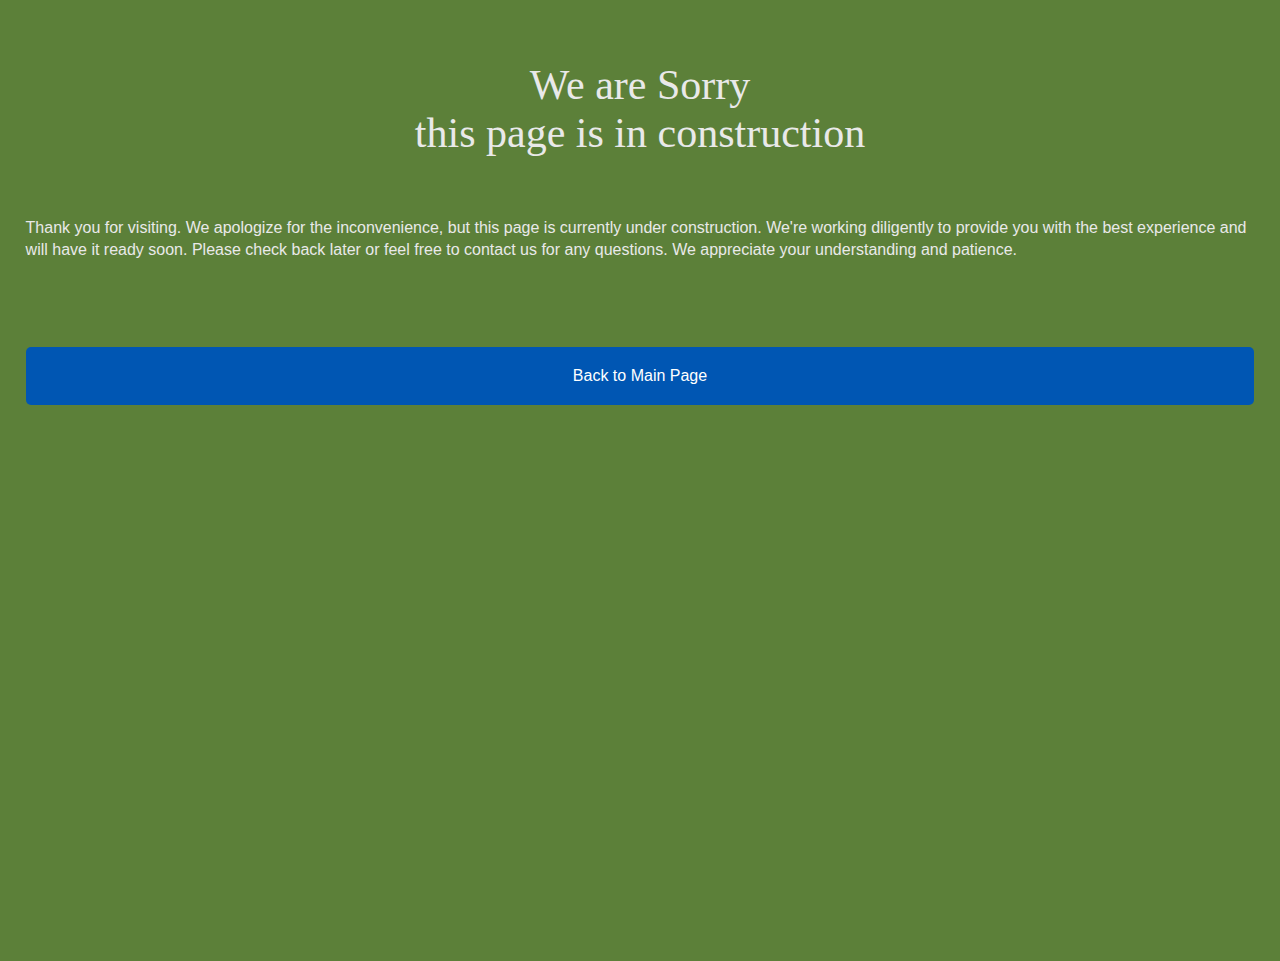
<file: construction.html>
<!DOCTYPE html>
<html lang="en">
  <head>
    <meta charset="UTF-8" />
    <meta name="viewport" content="width=device-width, initial-scale=1.0" />
    <title>Construction</title>
    <link rel="stylesheet" href="styles.css" />
  </head>
  <body>
    <section class="more-about-construction">
      <h2>We are Sorry<br />this page is in construction</h2>

      <p>
        Thank you for visiting. We apologize for the inconvenience, but this
        page is currently under construction. We're working diligently to
        provide you with the best experience and will have it ready soon. Please
        check back later or feel free to contact us for any questions. We
        appreciate your understanding and patience.
      </p>
    </section>
    <a href="index.html" class="back-link">Back to Main Page</a>
  </body>
</html>
</file>
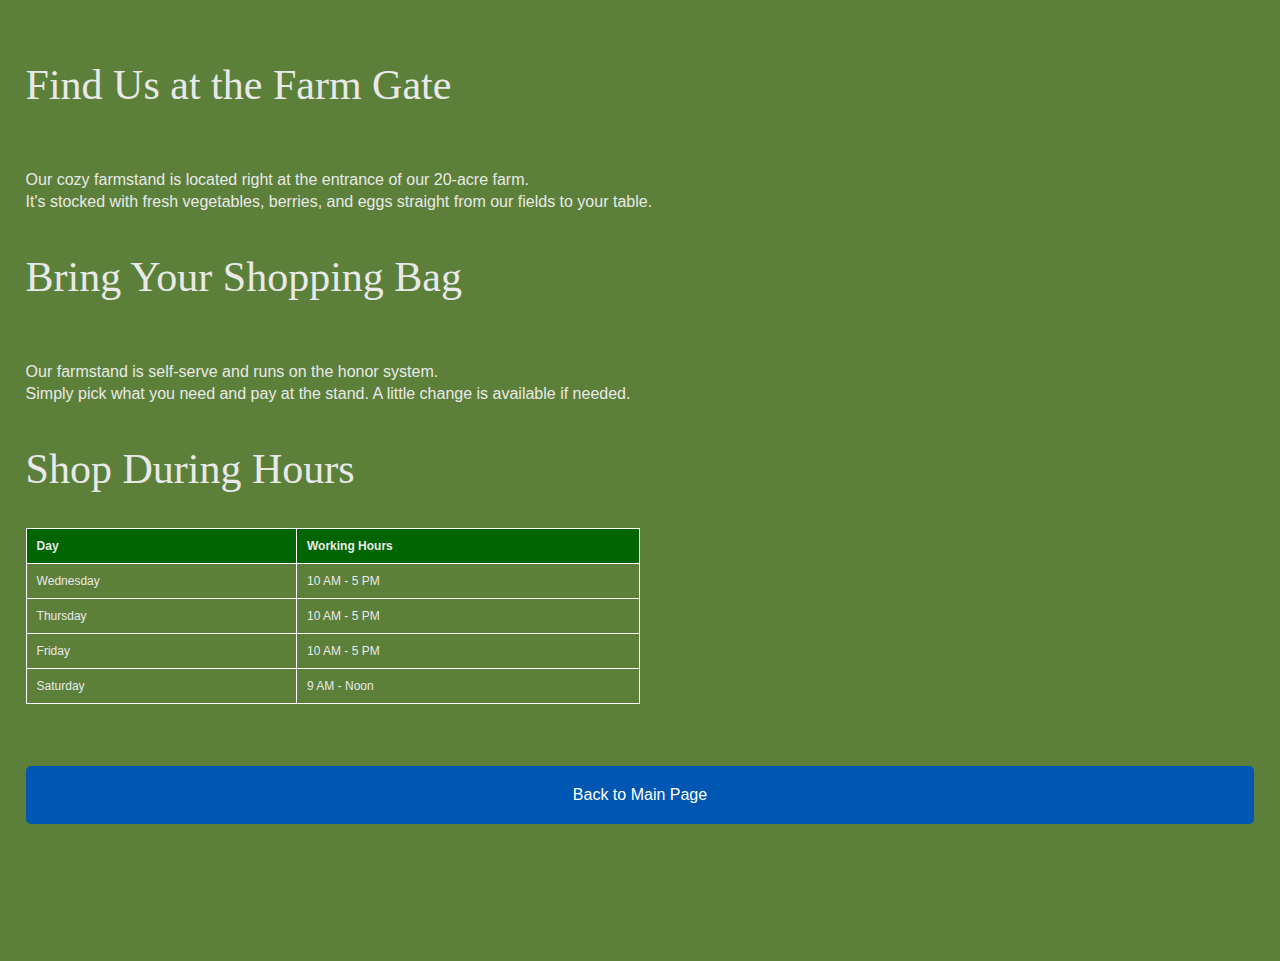
<file: table.html>
<!DOCTYPE html>
<html lang="en">
  <head>
    <meta charset="UTF-8" />
    <meta name="viewport" content="width=device-width, initial-scale=1.0" />
    <title>Table</title>
    <link rel="stylesheet" href="styles.css" />
  </head>
  <body>
    <section class="more-about">
      <h2>Find Us at the Farm Gate</h2>
      <p>
        Our cozy farmstand is located right at the entrance of our 20-acre
        farm.<br />
        It's stocked with fresh vegetables, berries, and eggs straight from our
        fields to your table.
      </p>

      <h2>Bring Your Shopping Bag</h2>
      <p>
        Our farmstand is self-serve and runs on the honor system.<br />
        Simply pick what you need and pay at the stand. A little change is
        available if needed.
      </p>

      <h2>Shop During Hours</h2>

      <table style="width: 50%; text-align: left; border-collapse: collapse">
        <thead>
          <tr>
            <th style="padding: 10px; background-color: darkgreen">Day</th>
            <th style="padding: 10px; background-color: darkgreen">
              Working Hours
            </th>
          </tr>
        </thead>
        <tbody>
          <tr>
            <td style="padding: 10px">Wednesday</td>
            <td style="padding: 10px">10 AM - 5 PM</td>
          </tr>
          <tr>
            <td style="padding: 10px">Thursday</td>
            <td style="padding: 10px">10 AM - 5 PM</td>
          </tr>
          <tr>
            <td style="padding: 10px">Friday</td>
            <td style="padding: 10px">10 AM - 5 PM</td>
          </tr>
          <tr>
            <td style="padding: 10px">Saturday</td>
            <td style="padding: 10px">9 AM - Noon</td>
          </tr>
        </tbody>
      </table>
    </section>
    <a href="index.html" class="back-link">Back to Main Page</a>
  </body>
</html>
</file>
<file: styles.css>
/* General styles */
html {
  font-size: 62.5%;
  height: 100%;
  background-color: #5c8039;
}

* {
  margin-top: 0;
  padding: 0;
  box-sizing: border-box;
}

body {
  /* background-color: #5c8039; */
  font-size: 1.2rem;
  margin: 2%;
  margin-top: 0%;
  height: auto;
  font-family: "Ubuntu", sans-serif;
  height: 100%;
  color: #e9e9e9;
}

section {
  height: auto;
  margin-bottom: 2rem;
}

p {
  padding-top: 2%;
  padding-bottom: 2%;
  text-align: justify;
  text-align: center;
  line-height: 1.5rem;
}
h1,
h2,
h3,
h4 {
  font-family: "Poppins", serif;
  font-weight: 300;
}
header {
  font-family: "Poppins", serif;
  justify-content: space-between;
  align-items: center;
  display: flex;
  font-size: 1rem;
}

header img {
  margin: 1%;
}

header nav ul {
  display: flex;
  flex-direction: row;
  justify-content: space-between;
  gap: 40px;
  padding: 15px;
  list-style-type: none;
}

header nav ul li a {
  text-decoration: none;
  color: inherit;
}

.welcome,
.welcome-container-why,
.how-it-works,
.pre-order,
.visit-us {
  position: relative;
  z-index: 2;
}

main {
  margin: 0%;
  background-image: url("images/Pattern_From_Baby_Spinach_Isolated_original_1618728.jpg");
  background-repeat: repeat;
  background-size: cover;
  position: relative;
}

main::before {
  content: "";
  position: absolute;
  top: 0;
  left: 0;
  width: 100%;
  height: 100%;
  background-color: rgba(35, 36, 34, 0.5);
  z-index: 1;
  pointer-events: none;
}

/* TEXTURE */
/* Texture for index.html */
.page-index main {
  background-image: url("images/Pattern_From_Baby_Spinach_Isolated_original_1618728.jpg");
}

/* Texture for stay.connected.html */
.page-stay-connected main {
  background-image: url("images/Blurred_Kitchen_With_Vegetables_On_Table_Top_original_2433690.jpg");
}

/* Texture for contact.us.html */
.page-contact-us main {
  background-image: url("images/Fresh_Vegetables_original_763757.jpg");
  opacity: 100%;
}

/* TYPOGRAPHIE */
.ubuntu-light {
  font-family: "Ubuntu", serif;
  font-weight: 300;
  font-style: normal;
}

.ubuntu-regular {
  font-family: "Ubuntu", serif;
  font-weight: 400;
  font-style: normal;
}

.ubuntu-medium {
  font-family: "Ubuntu", serif;
  font-weight: 500;
  font-style: normal;
}

.ubuntu-bold {
  font-family: "Ubuntu", serif;
  font-weight: 700;
  font-style: normal;
}

.ubuntu-light-italic {
  font-family: "Ubuntu", serif;
  font-weight: 300;
  font-style: italic;
}

.poppins-regular {
  font-family: "Poppins", sans-serif;
  font-weight: 400;
  font-style: normal;
}

.poppins-semibold {
  font-family: "Poppins", sans-serif;
  font-weight: 600;
  font-style: normal;
}

.poppins-extrabold {
  font-family: "Poppins", sans-serif;
  font-weight: 800;
  font-style: normal;
}

.poppins-bold-italic {
  font-family: "Poppins", sans-serif;
  font-weight: 700;
  font-style: italic;
}
/* styling of section header */
.logo {
  width: 8%;
}
/* styling of images */
.welcome-photo_content {
  width: 20%;
}
.welcome-photo_content_sprout {
  width: 23%;
}

.welcome-image-content {
  width: 27%;
}
/* styling of section hero */

.Hero {
  position: relative;
  height: 60vh;
  background-image: url("images/103_hero.jpeg");
  background-size: cover;
  background-position: center;
  display: flex;
  align-items: center;
  justify-content: center;
  text-align: center;
  color: #e9e9e9;
}

.Hero::before {
  content: "";
  position: absolute;
  top: 0;
  left: 0;
  width: 100%;
  height: 100%;
  background-color: rgba(0, 0, 0, 0.5);
  z-index: 1;
}

.Hero h1 {
  font-size: 3.2rem;
  margin-bottom: 1rem;
  font-weight: 800;
}

.Hero p {
  font-size: 1.2rem;
  justify-content: left;
}

.Hero h1,
.Hero p {
  position: relative;
  z-index: 2;
}
/* styling of section welcome */
.welcome {
  display: flex;
  flex-direction: column;
  justify-content: center;
  align-items: center;
}
.welcome-container-farm {
  background-color: #0c450d;
  padding: 1.5rem;
  /* text-align: center; */
  border-radius: 8px;
  box-shadow: 0 4px 8px rgba(0, 0, 0, 0.1);
  width: 80%;
  margin-top: 8%;
  margin-bottom: 8%;
}

.welcome-container-farm p {
  text-align: center;
}

.welcome-container-why {
  background-color: #0c450d;
  padding: 1.5rem;
  text-align: center;
  border-radius: 8px;
  box-shadow: 0 4px 8px rgba(0, 0, 0, 0.1);
  width: 80%;
  align-items: center;
}

.welcome h2 {
  text-align: center;
  font-size: 2.2rem;
  margin-left: 7%;
  margin-top: 4%;
  margin-bottom: 2%;
  width: 80%;
}
.welcome h3 {
  text-align: center;
  font-size: 1.4rem;
}
.welcome p {
  font-size: 1.2rem;
  line-height: 2rem;
  /* justify-content: center; */
  width: 90%;
  /* column-count: 2;
  column-gap: 2rem; */
  text-align: center;
  margin-left: 4%;
}

.welcome img {
  align-content: center;
  padding-top: 4%;
}

.welcome-photo {
  justify-content: center;
  gap: 5%;
  display: flex;
  flex-direction: row;
  align-items: center;
  margin-top: 2%;
  margin-bottom: 4%;
}

/* styling of section how it works */

/* .how-it-works {
  background-color: #9eb388;
} */

.how-it-works__container {
  display: flex;
  flex-direction: column;
  justify-content: center;
  align-items: center;
  background-color: #9eb388;
  border-radius: 8px;
  box-shadow: 0 4px 8px rgba(0, 0, 0, 0.1);
  padding: 1.5rem;
  width: 80%;
  margin: 10%;
}

.how-it-works__container img {
  margin-top: 4%;
}

.how-it-works h2 {
  color: #0c450d;
  text-align: center;
  /* font-size: 2.2rem; */
  margin-top: 4%;
  margin-bottom: 0%;
}

.how-it-work_card-container {
  display: flex;
  flex-direction: column;
  justify-content: space-between;
  gap: 2rem;
  margin-left: 16%;
  justify-content: center;
  width: 100%;
}
.how-it-works p {
  color: #0c450d;
  line-height: 2.4rem;
  width: 90%;
  margin: 0 auto;
  padding: 0%;
}
.honour-system-text-container {
  text-align: justify;
  padding: 8%;
}

.card_step1 {
  border-radius: 8px;
  box-shadow: 0 4px 8px rgba(0, 0, 0, 0.1);
  padding: 1.5rem;
  text-align: center;
  background-image: url("images/Wooden_Village_Fences_original_726001.jpg");
  background-size: cover;
  background-position: center;
  margin-bottom: 4%;
}
.card_step1 h4,
p {
  color: #e9e9e9;
}

.card_step2 {
  border-radius: 8px;
  box-shadow: 0 4px 8px rgba(0, 0, 0, 0.1);
  padding: 1.5rem;
  text-align: center;
  background-image: url("images/Mesh_Bag_With_Food_original_587814.jpg");
  background-size: cover;
  background-position: center;
  margin-bottom: 4%;
}

.card_step3 {
  border-radius: 8px;
  box-shadow: 0 4px 8px rgba(0, 0, 0, 0.1);
  padding: 1.5rem;
  text-align: center;
  background-image: url("images/November_Calendar_With_Hot_Drink..._original_448803.jpg");

  background-size: cover;
  background-position: center;
  margin-right: 20px;
  margin-bottom: 4%;
}

.card_step1,
.card_step2,
.card_step3 {
  border: #0c450d solid 3px;
  height: 27rem;
  position: relative;
  border-radius: 8px;
  box-shadow: 0 4px 8px rgba(0, 0, 0, 0.5);
  padding: 1.5rem;
  text-align: center;
  width: 250px;
  background-size: cover;
  background-position: center;
  overflow: hidden;
}

.card_step1::before,
.card_step2::before,
.card_step3::before {
  content: "";
  position: absolute;
  top: 0;
  left: 0;
  width: 100%;
  height: 100%;
  background-color: rgba(0, 0, 0, 0.3);
  z-index: 1;
}

.card_step1 h4,
.card_step1 p,
.card_step2 h4,
.card_step2 p,
.card_step3 h4,
.card_step3 p {
  position: relative;
  z-index: 2;
  font-family: "Ubuntu", serif;
  font-weight: 700;
  color: #e9e9e9;
  font-size: 1.4rem;
  margin-top: 50%;
  align-content: center;
}

.card-link {
  display: inline-block;
  margin-top: 20px;
  padding: 10px 15px;

  color: #fff;
  text-decoration: none;
  border-radius: 5px;
  font-size: 16px;
}

/* styling of section pre-order */
.pre-order {
  background-color: #0c450d;
  border-radius: 8px;
  box-shadow: 0 4px 8px rgba(0, 0, 0, 0.1);
  padding: 2.5rem;
  text-align: center;
  width: 80%;
  margin: 10%;
}
.pre-order a {
  text-decoration: none;
}
.pre-order h3 {
  margin: 2%;
  color: #e9e9e9;
  font-size: 2rem;
}
.pre-order p {
  color: #e9e9e9;
  text-align: center;
  padding: 4%;
  margin-bottom: 4%;
}

.pre-order_button {
  background-color: #5c8039;
  color: #fff;
  border: none;
  border-radius: 8px;
  padding: 0.8rem 1.6rem;
  margin-bottom: 4%;
  font-size: 1.6rem;
  cursor: pointer;
  transition: background-color 0.3s ease;
}
.pre-order_button:hover {
  background-color: #e9e9e9;
  color: #0c450d;
}
.end-of-page {
  color: #0c450d;
  font-size: 1.8rem;
}
/* styling of section Visit Us Today */
.visit-us {
  display: flex;
  flex-direction: column;
  justify-content: center;
  align-items: center;
  height: auto;
}
.visit-us h2 {
  font-size: 3.2rem;
  text-align: center;
  margin: 0%;
}
.visit-us p {
  text-align: center;
}

.container iframe {
  width: 40%;
  height: auto;
}
.map_container {
  display: flex;
  justify-content: center;
  align-items: center;
  /* margin-left: 25%; */
  margin-top: 4%;
}
.Map-navigation p {
  margin: 2rem auto;
  width: 60%;
  text-align: center;
  justify-content: center;
}
/* styling of the footer */
.footer-content {
  display: flex;
  align-items: flex-start;
  justify-content: space-between;
  align-items: center;
  margin: 0%;
  margin-top: 1.5rem;
  padding: 0%;
  margin-bottom: 1rem;
}

footer .nav-list {
  display: flex;
  flex-direction: row;
  list-style: none;
  gap: 40px;
}

.footer nav ul {
  width: 50%;
  display: flex;
  flex-direction: row;
  justify-content: space-around;
  gap: 60px;
  margin: 0;
  padding: 0;
  list-style-type: none;
}
footer nav ul li a {
  text-decoration: none;
  color: inherit;
  font-weight: 500;
}

.disclaimer {
  font-size: 1rem;
  text-align: left;
  margin: 0%;
  padding-left: 0%;
}

.disclaimer p {
  margin: 0%;
  padding-left: 0%;
  height: auto;
  text-align: left;
}
.fictional {
  text-align: left;
}

/* CSS styles sheet for Contact.us */

.Hero.contact-us {
  background-image: url("images/Old_Fence_original_906056.jpg");
}

.page-contact-us p {
  text-align: center;
  line-height: 2.5rem;
}
.page-contact-us .welcome p {
  font-size: 2rem;
  line-height: 2.5rem;
  color: #e9e9e9;
}
.page-contact-us footer p {
  text-align: left;
  color: #e9e9e9;
  font-size: 1.2rem;
}

.email h2 {
  text-align: center;
  font-size: 3rem;
}

.email__container {
  position: relative;
  z-index: 10;
  background-color: #5c8039;
  padding: 20px;
  border-radius: 8px;
  width: 50%;
  height: auto;
  margin: 0 auto;
  display: flex;
}

.form-text-container {
  margin-top: 7%;
  display: flex;
  flex-direction: column;
  flex: 1;
}
.simple-form {
  display: flex;
  flex-direction: column;
  gap: 15px;
}

.simple-form button {
  padding: 10px;
  background-color: white;
  color: green;
  border: none;
  width: 50%;
  display: block;

  border-radius: 4px;
  font-size: 16px;
  cursor: pointer;
  font-weight: bold;
  transition: background-color 0.3s ease;
}
.simple-form button:hover {
  background-color: #0c450d;
  color: #e9e9e9;
}
.simple-form input[type="text"],
.simple-form input[type="email"] {
  width: 100%;
  padding: 10px;
  font-size: 14px;
  border: 1px solid #ccc;
  border-radius: 4px;
}

.simple-form textarea {
  width: 100%;
  height: 100px;
}

/* CSS styles sheet for Stay.connected */

.Hero.stay-connected {
  background-image: url("images/Happy_Senior_Woman_Posing_In_Garden_original_605354.jpg");
}
.social-media {
  display: flex;
  flex-direction: column;
  justify-content: center;
  align-items: center;
}
.social-media img {
  margin-top: 8%;
  border-radius: 15px;
  box-shadow: 0 4px 8px rgba(0, 0, 0, 0.1);
  z-index: 2;
}

.social-media p {
  text-align: justify;
  width: 80%;
  color: #0c450d;
  background-color: #9eb388;
  padding: 2%;
  line-height: 2.5rem;
  border-radius: 15px;
  box-shadow: 0 4px 8px rgba(0, 0, 0, 0.1);
  z-index: 2;
}

.social-media h2 {
  color: #e9e9e9;
  text-transform: uppercase;
  z-index: 2;
}

.social-media a {
  color: black;
  z-index: 2;
}

.fictional {
  text-align: left;
}

/* CSS styles sheet for table */
table p {
  color: #0c450d;
}
table td {
  color: #e9e9e9;
}

th,
td {
  border: 1px solid white;
}
.more-about h2 {
  font-size: 4.2rem;
  text-align: left;
}
.more-about {
  margin-top: 5%;
}
.more-about p {
  font-size: 1.6rem;
  line-height: 2.2rem;
  text-align: left;
}
.more-about a {
  margin-bottom: 20%;
}
.back-link {
  display: block;
  padding: 20px 10px;
  background-color: #0056b3;
  color: white;
  text-decoration: none;
  border-radius: 5px;
  font-size: 16px;
  text-align: center;
  cursor: pointer;
  transition: background-color 0.3s ease;
  margin-top: 5%;
}

.back-link:hover {
  background-color: #0c450d;
}

/* CSS styles sheet for construction */

.more-about-construction h2 {
  text-align: center;
  font-size: 4.2rem;
}
.more-about-construction {
  margin-top: 5%;
}
.more-about-construction p {
  font-size: 1.6rem;
  line-height: 2.2rem;
  text-align: left;
}
.more-about-construction a {
  margin-bottom: 20%;
}

@media (min-width: 500px) and (max-width: 768px) {
  header nav a {
    font-size: 1.4rem;
  }
  .Hero h1 {
    font-size: 5.2rem;
  }
  .card-link {
    display: flex;
    flex-direction: row;
    justify-content: space-around;
    gap: 5%;
  }
  .page-contact-us .welcome h2 {
    font-size: 5.2rem;
    color: #e9e9e9;
    font-weight: 600;
  }

  .page-contact-us .Hero.contact-us p {
    color: #e9e9e9;
  }
  .page-contact-us p {
    font-size: 2.2rem;
    color: #0c450d;
  }
  .social-media a {
    font-size: 1.6rem;
  }

  .social-media p {
    font-size: 1.6rem;
  }

  .how-it-work_card-container {
    display: flex;
    flex-direction: row;
    justify-content: space-between;
    gap: 2rem;
    justify-content: center;
    width: 100%;
    margin: 0;
    margin-left: 2%;
    margin-right: 2%;
  }
  .page-contact-us .Hero.contact-us h1 {
    font-size: 8.2rem;
  }
  .page-contact-us footer nav a {
    font-size: 1.6rem;
  }
  .page-stay-connected .Hero.stay-connected p {
    font-size: 2rem;
  }
  .map_container {
    display: flex;
    justify-content: center;
    align-items: center;
    margin-top: 4%;
  }
  .container iframe {
    width: 100%;
    height: auto;
  }
}

@media screen and (min-width: 769px) {
  header nav a {
    font-size: 2rem;
  }
  .Hero h1 {
    font-size: 10.2rem;
  }

  .welcome-container-why h2,
  .welcome h2,
  .how-it-works h2 {
    font-size: 4.2rem;
  }

  .welcome-container-why h3,
  .welcome h3,
  .how-it-works h3 {
    font-size: 2.4rem;
  }

  .how-it-works p {
    font-size: 2rem;
  }

  .pre-order p {
    font-size: 2rem;
    line-height: 2.5rem;
  }
  .welcome-photo {
    justify-content: center;
    gap: 5%;
    display: flex;
    flex-direction: row;
  }

  .welcome p {
    font-size: 2rem;
    line-height: 2.5rem;
    /* justify-content: center; */
    width: 90%;
    column-count: 2;
    column-gap: 2rem;
    text-align: justify;
    margin-left: 4%;
  }
  .how-it-work_card-container {
    display: flex;
    flex-direction: row;
    justify-content: space-between;
    gap: 2rem;
    justify-content: center;
    width: 100%;
    margin: 0;
    margin-left: 2%;
    margin-right: 2%;
  }
  .card-link {
    display: flex;
    flex-direction: row;
    justify-content: space-around;
    gap: 5%;
  }
  .pre-order p {
    color: #e9e9e9;
    column-count: 2;
    column-gap: 2rem;
    text-align: justify;
    padding: 4%;
    margin-bottom: 4%;
    font-size: 2rem;
  }
  .end-of-page {
    font-size: 3rem;
  }

  .map_container {
    display: flex;
    justify-content: center;
    align-items: center;
    margin-top: 4%;
  }
  .map {
    width: 650px;
  }
  .social-media a {
    font-size: 2.2rem;
  }

  .social-media p {
    font-size: 2rem;
  }
  .social-media h2 {
    font-size: 3.2rem;
  }
  .page-contact-us .Hero.contact-us h1 {
    font-size: 12rem;
  }

  .page-contact-us .Hero.contact-us p {
    color: #e9e9e9;
    font-size: 2.2rem;
  }
  .page-contact-us footer nav a {
    font-size: 2rem;
  }
  .fictional {
    font-size: 1.4rem;
  }
  .page-contact-us .fictional {
    font-size: 1.4rem;
  }
  footer nav a {
    font-size: 2rem;
  }
  .page-stay-connected .Hero.stay-connected p {
    font-size: 3rem;
  }
  .page-stay-connected footer nav a {
    font-size: 2rem;
  }
  .page-stay-connected .fictional {
    font-size: 1.4rem;
  }

  .map_container {
    display: flex;
    justify-content: center;
    align-items: center;
    /* margin-left: 25%; */
    margin-top: 4%;
  }
}
</file>
